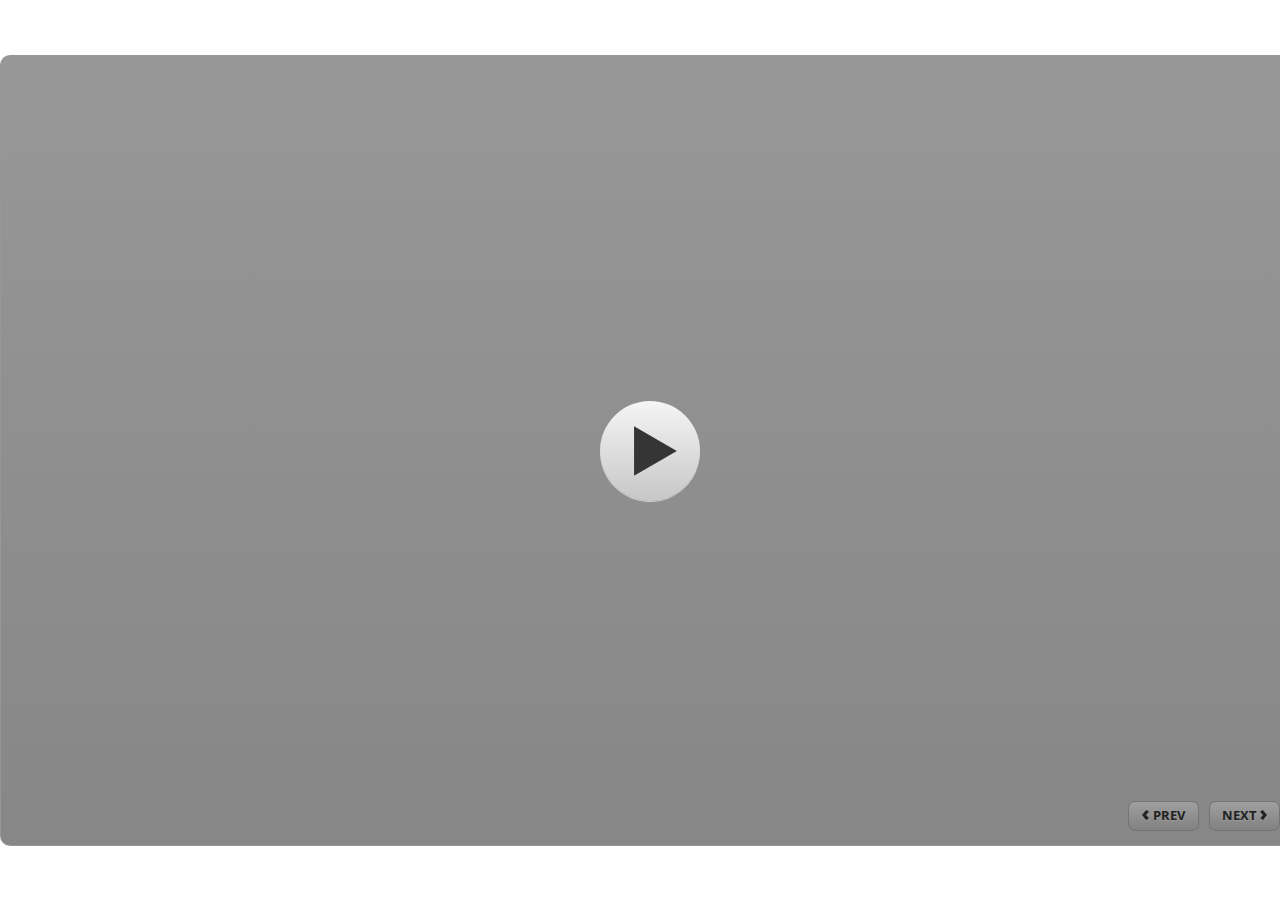
<file: index.html>
﻿<!doctype html>
<html lang="en-US">
<head>
  <meta charset="utf-8">
  <!-- Created using Storyline 3 - http://www.articulate.com  -->
  <!-- version: 3.20.30234.0 -->
  <title>Bunga_Magnet_Jawara</title>
  <meta http-equiv="x-ua-compatible" content="IE=edge"/>
  <meta name="viewport" content="width=device-width,initial-scale=1,user-scalable=no,shrink-to-fit=no,minimal-ui"/>
  <meta name="apple-mobile-web-app-capable" content="yes"/>
  <style>
    html, body { height: 100%; padding: 0; margin: 0 }
    #app { height: 100%; width: 100%; }
  </style>

  <script>
    window.DS = {};
    window.globals = {
      DATA_PATH_BASE: '',
      HAS_FRAME: true,
      HAS_SLIDE: true,

      lmsPresent: false,
      tinCanPresent: false,
      cmi5Present: false,
      aoSupport: false,
      scale: 'noscale',
      captureRc: false,
      browserSize: 'optimal',
      bgColor: '#FFFFFF',
      features: '',
      themeName: 'classic',
      preloaderColor: '#FFFFFF',
      suppressAnalytics: false,
      productChannel: 'perpetual',
      publishSource: 'storyline',
      aid: '',
      cid: '4a4437d2-c21a-4505-99fe-2afc5b6ed0db',
      playerVersion: '3.20.30234.0',
      publishTimestamp: '2024-10-17T11:46:15.0779926Z',
      maxIosVideoElements: 10,
      connectionSettings: { },

      
      parseParams: function(qs) {
        if (window.globals.parsedParams != null) {
          return window.globals.parsedParams;
        }
        qs = (qs || window.location.search.substr(1)).split('+').join(' ');
        var params = {},
            tokens,
            re = /[?&]?([^=]+)=([^&]*)/g;

        while (tokens = re.exec(qs)) {
          params[decodeURIComponent(tokens[1]).trim()] =
            decodeURIComponent(tokens[2]).trim();
        }
        window.globals.parsedParams = params;
        return params;
      }

    };
  </script>
  <script>
    var isIe11 = ('ActiveXObject' in window || window.MSBlobBuilder != null)
      && window.msCrypto != null && !window.ActiveXObject;
    if (isIe11) {
      window.globals.unsupportedBrowser = true;
      document.write(atob('[base64]'));
    }
  </script>
  
  <script>window.THREE = { };</script>
  
</head>
<body style="background: #FFFFFF" class="cs-HTML theme-classic">
  <!-- 360 -->
  <script>!function(){var e,i=/iPhone/i,o=/iPod/i,n=/iPad/i,t=/\biOS-universal(?:.+)Mac\b/i,r=/\bAndroid(?:.+)Mobile\b/i,a=/Android/i,d=/(?:SD4930UR|\bSilk(?:.+)Mobile\b)/i,p=/Silk/i,l=/Windows Phone/i,u=/\bWindows(?:.+)ARM\b/i,b=/BlackBerry/i,s=/BB10/i,c=/Opera Mini/i,f=/\b(CriOS|Chrome)(?:.+)Mobile/i,h=/Mobile(?:.+)Firefox\b/i,v=function(e){return void 0!==e&&"MacIntel"===e.platform&&"number"==typeof e.maxTouchPoints&&e.maxTouchPoints>1&&"undefined"==typeof MSStream};e=function(e){var m={userAgent:"",platform:"",maxTouchPoints:0};e||"undefined"==typeof navigator?"string"==typeof e?m.userAgent=e:e&&e.userAgent&&(m={userAgent:e.userAgent,platform:e.platform,maxTouchPoints:e.maxTouchPoints||0}):m={userAgent:navigator.userAgent,platform:navigator.platform,maxTouchPoints:navigator.maxTouchPoints||0};var g=m.userAgent,y=g.split("[FBAN");void 0!==y[1]&&(g=y[0]),void 0!==(y=g.split("Twitter"))[1]&&(g=y[0]);var A=function(e){return function(i){return i.test(e)}}(g),w={apple:{phone:A(i)&&!A(l),ipod:A(o),tablet:!A(i)&&(A(n)||v(m))&&!A(l),universal:A(t),device:(A(i)||A(o)||A(n)||A(t)||v(m))&&!A(l)},amazon:{phone:A(d),tablet:!A(d)&&A(p),device:A(d)||A(p)},android:{phone:!A(l)&&A(d)||!A(l)&&A(r),tablet:!A(l)&&!A(d)&&!A(r)&&(A(p)||A(a)),device:!A(l)&&(A(d)||A(p)||A(r)||A(a))||A(/\bokhttp\b/i)},windows:{phone:A(l),tablet:A(u),device:A(l)||A(u)},other:{blackberry:A(b),blackberry10:A(s),opera:A(c),firefox:A(h),chrome:A(f),device:A(b)||A(s)||A(c)||A(h)||A(f)},any:!1,phone:!1,tablet:!1};return w.any=w.apple.device||w.android.device||w.windows.device||w.other.device,w.phone=w.apple.phone||w.android.phone||w.windows.phone,w.tablet=w.apple.tablet||w.android.tablet||w.windows.tablet,w}(),"object"==typeof exports&&"undefined"!=typeof module?module.exports=e:"function"==typeof define&&define.amd?define((function(){return e})):this.isMobile=e}();
    window.isMobile.apple.tablet = window.isMobile.apple.tablet ||
      (navigator.platform === 'MacIntel' && navigator.maxTouchPoints > 1);
    window.isMobile.apple.device = window.isMobile.apple.device || window.isMobile.apple.tablet;
    window.isMobile.tablet = window.isMobile.tablet || window.isMobile.apple.tablet;
    window.isMobile.any = window.isMobile.any || window.isMobile.apple.tablet;
  </script>

  <div id="focus-sink" tabindex="-1"></div>

  <div id="preso"></div>
  <script>
    (function() {

      var classTypes = [ 'desktop', 'mobile', 'phone', 'tablet' ];

      var addDeviceClasses = function(prefix, testObj) {
        var curr, i;
        for (i = 0; i < classTypes.length; i++) {
          curr = classTypes[i];
          if (testObj[curr]) {
            document.body.classList.add(prefix + curr);
          }
        }
      };

      var params = window.globals.parseParams(),
          isDevicePreview = params.devicepreview === '1',
          isPhoneOverride = params.deviceType === 'phone' || (isDevicePreview && params.phone == '1'),
          isTabletOverride = (params.deviceType === 'tablet' || isDevicePreview) && !isPhoneOverride,
          isMobileOverride = isPhoneOverride || isTabletOverride;

      var deviceView = {
        desktop: !window.isMobile.any && !isMobileOverride,
        mobile: window.isMobile.any || isMobileOverride,
        phone: isPhoneOverride || (window.isMobile.phone && !isTabletOverride),
        tablet: isTabletOverride || window.isMobile.tablet
      };

      window.globals.deviceView = deviceView;
      window.isMobile.desktop = !window.isMobile.any;
      window.isMobile.mobile = window.isMobile.any;

      addDeviceClasses('view-', deviceView);

    })();
  </script>
  
  <script src='story_content/user.js' type=text/javascript></script>
  <div class="slide-loader"></div>

  <script>
    if (window.globals.deviceView.isMobile) { var doc = document, loader = doc.body.querySelector('.slide-loader'); [ 1, 2, 3 ].forEach(function(n) { var d = doc.createElement('div'); d.style.backgroundColor = window.globals.preloaderColor; d.classList.add('mobile-loader-dot'); d.classList.add('dot' + n); loader.appendChild(d); }); }
  </script>

  <div class="mobile-load-title-overlay" style="display: none">
    <div class="mobile-load-title">Bunga_Magnet_Jawara</div>
  </div>

  <div class="mobile-chrome-warning"></div>

  
<style>
  .warn-connection-dialog {
    display: none;
    background: transparent;
    pointer-events: none;
    position: fixed;
    left: 0;
    top: 0;
    width: 100%;
    height: 100%;
    z-index: 999;
  }

  .warn-connection-content {
    border-radius: 4px;
    background: white;
    border: 1px solid #E7E7E7;
    color: #333333;
    box-shadow: 0 2px 4px rgba(0, 0, 0, 0.25);
    transition: all 150ms ease-out;
    position: absolute;
    white-space: nowrap;
  }

  .view-phone.is-landscape .warn-connection-content {
    left: 23px;
    bottom: 23px;
  }

  .view-tablet.is-landscape .warn-connection-content {
    left: 50%;
    top: 20px;
    transform: translateX(-50%);
  }

  .is-portrait .warn-connection-content {
    transform: translate(-50%, calc(-100% - 15px));
  }

  .warn-connection-content p {
    display: inline-block;
    margin: 0 8px 0 0;
    line-height: 33px;
    font-size: 11px;
  }

  .warn-connection-content svg {
    position: relative;
    vertical-align: middle;
    margin: 0 2px 2px 8px;
  }

  .view-desktop .warn-connection-content {
    left: 1.5em;
    bottom: 1.5em;
  }

  .view-desktop .warn-connection-content p {
    font-size: 1.1em;
  }

  .is-offline .warn-connection-dialog {
    display: block;
  }

  .is-offline .cs-panel * {
    pointer-events: none !important;
  }

  .is-offline .cs-panel {
    pointer-events: all !important;
  }

  .is-offline #nav-controls * {
    pointer-events: none !important;
  }

  .is-offline #nav-controls {
    pointer-events: all !important;
  }
</style>

<div class="warn-connection-dialog">
  <div class="warn-connection-content">
    <svg width="17" height="15" viewBox="0 0 17 15" xmlns="http://www.w3.org/2000/svg">
      <path fill="#8F0000" stroke="white" d="M16.07,12.98 L15.88,12.23 L9.51,1.21 C8.97,0.26,7.6,0.26,7.06,1.21 L0.69,12.23 C0.15,13.16,0.81,14.36,1.91,14.36 H14.65 C15.47,14.36,16.05,13.7,16.07,12.98 Z"/>
      <path fill="white" stroke="white" d="M8.58,5.5 C8.35,5.28,8.5,5.35,8.21,5.32 C8.09,5.35,7.97,5.49,7.96,5.67 C7.97,5.79,7.98,5.92,7.98,6.04 L7.98,6.04 C7.99,6.17,8,6.31,8.01,6.43 L8.01,6.44 C8.03,6.92,8.06,7.41,8.09,7.9 L8.09,7.9 C8.12,8.39,8.14,8.88,8.17,9.37 C8.17,9.39,8.18,9.42,8.2,9.44 C8.23,9.46,8.25,9.47,8.28,9.47 C8.31,9.47,8.34,9.46,8.35,9.44 C8.37,9.43,8.38,9.4,8.39,9.35 L8.39,9.34 C8.39,9.24,8.4,9.15,8.4,9.05 L8.4,9.05 C8.41,8.96,8.41,8.86,8.42,8.75 C8.43,8.44,8.45,8.12,8.47,7.81 L8.47,7.81 C8.49,7.49,8.51,7.18,8.53,6.87 C8.55,6.46,8.56,6.05,8.59,5.64 L8.6,5.62 C8.6,5.57,8.59,5.53,8.58,5.5 L8.21,5.32 Z"/>
      <circle fill="white" stroke="white" cx="8.3" cy="11.35" r="0.3"/>
    </svg>
    <p>You are offline. Trying to reconnect...</p>
  </div>
</div>

<script>
  (function() {
    window.DS.connection = {
      warningShown: false,
      assets: {},
      loadingAssetGroup: false,
      retryDelay: 500
    };

    // @TODO this is POC code and can be cleaned up a bit more if we move forward
    // with the feature



    // The `window.globals.features` variable must be set in `webpack.dev.config` when testing locally - it is not enough
    // to have it in the data - but it must be set there as well.
    var useConnectionMessages = window.AbortController != null &&
      window.location.protocol != 'file:' &&
      window.globals.features.indexOf('ConnectionMessages') != -1;

    window.DS.connection.useConnectionMessages = useConnectionMessages

    var assetCount = 0;
    var checkLoadedId;
    var connectionSettings = window.globals.connectionSettings;

    if (useConnectionMessages && connectionSettings != null) {
      var contentEl = document.querySelector('.warn-connection-content');
      var messageEl = contentEl.querySelector('p')

      if (connectionSettings.useDarkTheme) {
        contentEl.style.borderColor = '#BABBBA';
        contentEl.style.backgroundColor = '#282828';
        contentEl.style.color = '#FFFFFF';
      }

      if (connectionSettings.message != null) {
        messageEl.textContent = window.decodeURIComponent(connectionSettings.message);
      }
    }

    function checkAssetsReady() {
      for (var i in DS.connection.assets) {
        if (!DS.connection.assets[i].success) {
          return false;
        }
      }
      return true;
    }

    function stopAssetGroup() {
      if (!useConnectionMessages) { return; }

      assetCount = 0;

      DS.connection.oldAssetGroup = DS.connection.assets;
      DS.connection.assets = {};
      DS.connection.loadingAssetGroup = false;
      clearInterval(checkLoadedId);
    }

    function startAssetGroup() {
      if (!useConnectionMessages) { return; }
      var ticks = 0;
      clearInterval(checkLoadedId);
      checkLoadedId = setInterval(function() {
        var loaded = 0;
        if (assetCount === 0 && loaded === 0) {
          clearInterval(checkLoadedId);
          return;
        }

        for (var i in DS.connection.assets) {
          if (DS.connection.assets[i].success) {
            loaded++;
          }
        }

        if (assetCount === loaded && checkAssetsReady()) {
          for (var i in DS.connection.assets) {
            if (DS.connection.assets[i].action) {
              DS.connection.assets[i].action();
            }
          }
          hideWarning();
          stopAssetGroup();
        }
      }, 100)
    }

    function requiredAsset(url, action, retry, type) {
      if (!useConnectionMessages) { return; }
      if (DS.connection.assets[url]) { return; }

      DS.connection.assets[url] = {
        success: false, action: action, retry: retry, type: type
      };
      assetCount = Object.keys(DS.connection.assets).length;
      if (!DS.connection.loadingAssetGroup) {
        startAssetGroup();
      }
      DS.connection.loadingAssetGroup = true;
    }

    function assetLoaded(url) {
      if (!useConnectionMessages) { return; }
      if (DS.connection.assets[url]) {
        DS.connection.assets[url].success = true;
      }
    }

    function assetFailed(url) {
      if (!useConnectionMessages) { return; }
      if (!DS.connection.assets[url]) {
        if (/\.js$/.test(url)) {
          setTimeout(function() {
            if (DS.connection.lastSlideLoaded != null) {
              DS.connection.lastSlideLoaded();
            }
          }, DS.connection.retryDelay);
        }
        return;
      }
      if (!DS.connection.warningShown) { showWarning(); }
      if (DS.connection.assets[url].retry) {
        setTimeout(function() {
          if (!DS.connection.assets[url].success) {
            DS.connection.assets[url].retry()
          }
        }, DS.connection.retryDelay);
      }
    }

    function hideWarning() {
      document.body.classList.remove('is-offline');
      DS.connection.warningShown = false;
    }
    DS.connection.hideWarning = hideWarning

    function showWarning(btn) {
      document.body.classList.add('is-offline')
      DS.connection.warningShown = true;
      updateWarningPosition();
    }

    function updateWarningPosition() {
      if (!DS.connection.warningShown) {
        return;
      }

      var isPortrait = document.body.classList.contains('is-portrait');
      var warningEl = document.querySelector('.warn-connection-content');

      if (isPortrait) {
        var slide = document.querySelector('.primary-slide');
        var slideRect = slide.getBoundingClientRect();

        warningEl.style.top = `${slideRect.top}px`
        warningEl.style.left = `${slideRect.left + slideRect.width / 2}px`
      } else {
        warningEl.style.top = null;
        warningEl.style.left = null;
      }

      window.requestAnimationFrame(updateWarningPosition);
    }

    // these will all be noops if the feature flag isn't set in
    // the data and `window.globals.features`
    DS.connection.requiredAsset = requiredAsset;
    DS.connection.assetLoaded = assetLoaded;
    DS.connection.assetFailed = assetFailed;
    DS.connection.stopAssetGroup = stopAssetGroup;
    DS.connection.startAssetGroup = startAssetGroup;
  })();
</script>


  <script>
    
    if (window.autoSpider && window.vInterfaceObject) {
      document.querySelector('.mobile-load-title-overlay').style.display = 'none';
    }
  </script>

  

  <link rel="stylesheet" href="html5/data/css/output.min.css" data-noprefix/>
</body>
<script src="html5/lib/scripts/bootstrapper.min.js"></script>
</html>
</file>
